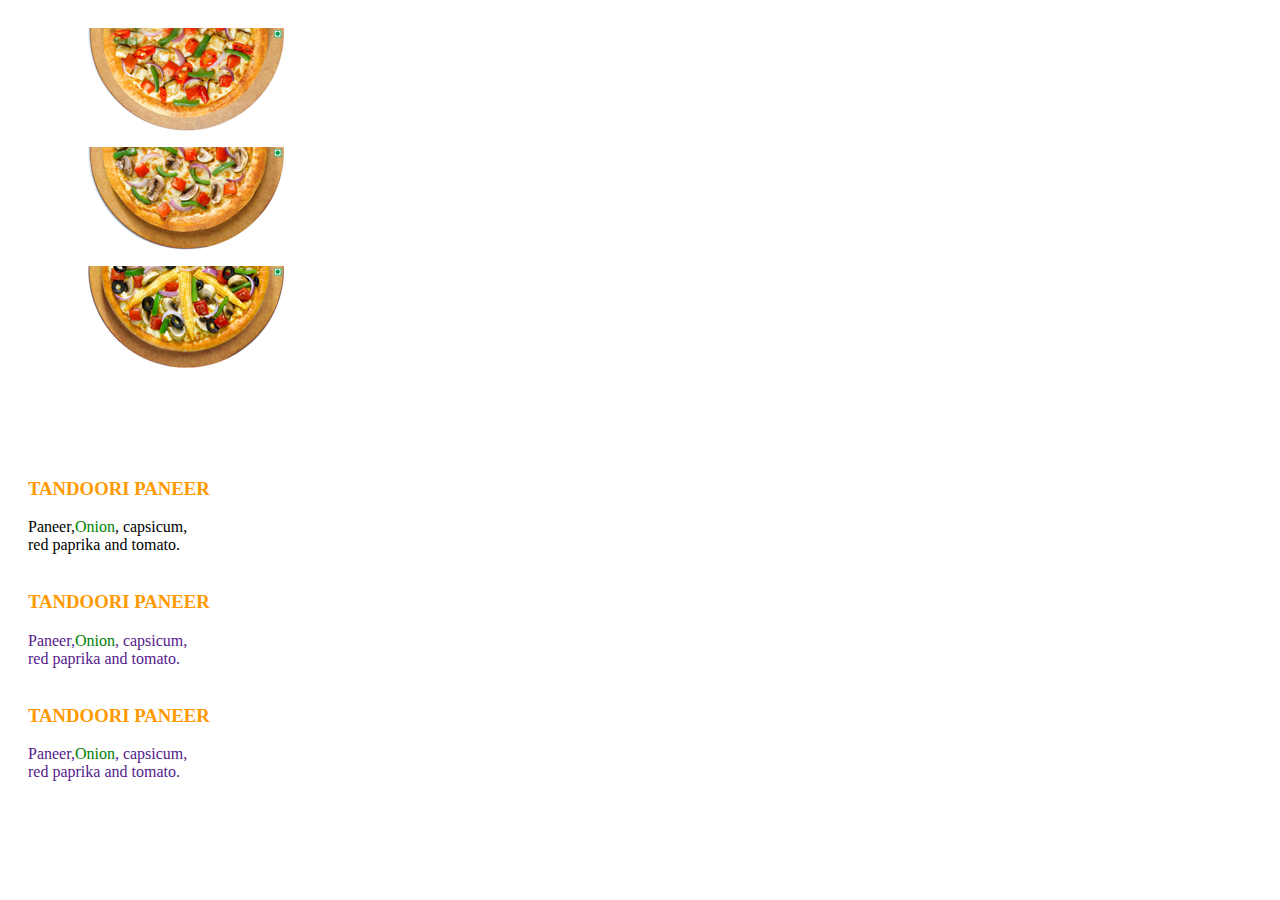
<file: sample.html>
<html>
  <head>
      <title>menu</title>
	  <link type="text/css" rel="stylesheet" href="stylesheet2.css">
  </head>
  <body>
     <div id="sideimg">
		
		    <ul>
			    <li><a href=""><img  src="tandoori-paneer.png"></a></li>
                <li><a href=""><img  src="veggie-lovers.png"></a></li>
                <li><a href=""><img  src="veggie-supreme.png"></a></li>
			</ul>
	  </div>
	  <div id="sideimg">
		
		    <ul>
			    <li><a href=""></a><h3> TANDOORI PANEER</h3>
				Paneer,<b1>Onion</b1>, capsicum,<br>
				red paprika and tomato.<br>
		        </li>
                <li><a href=""><h3> TANDOORI PANEER</h3>
				Paneer,<b1>Onion</b1>, capsicum,<br>
				red paprika and tomato.<br>
		        </a></li>
                <li><a href=""><h3> TANDOORI PANEER</h3>
				Paneer,<b1>Onion</b1>, capsicum,<br>
				red paprika and tomato.<br>
		        </a></li>
			</ul>
	  </div>
  </body>
</html>
</file>
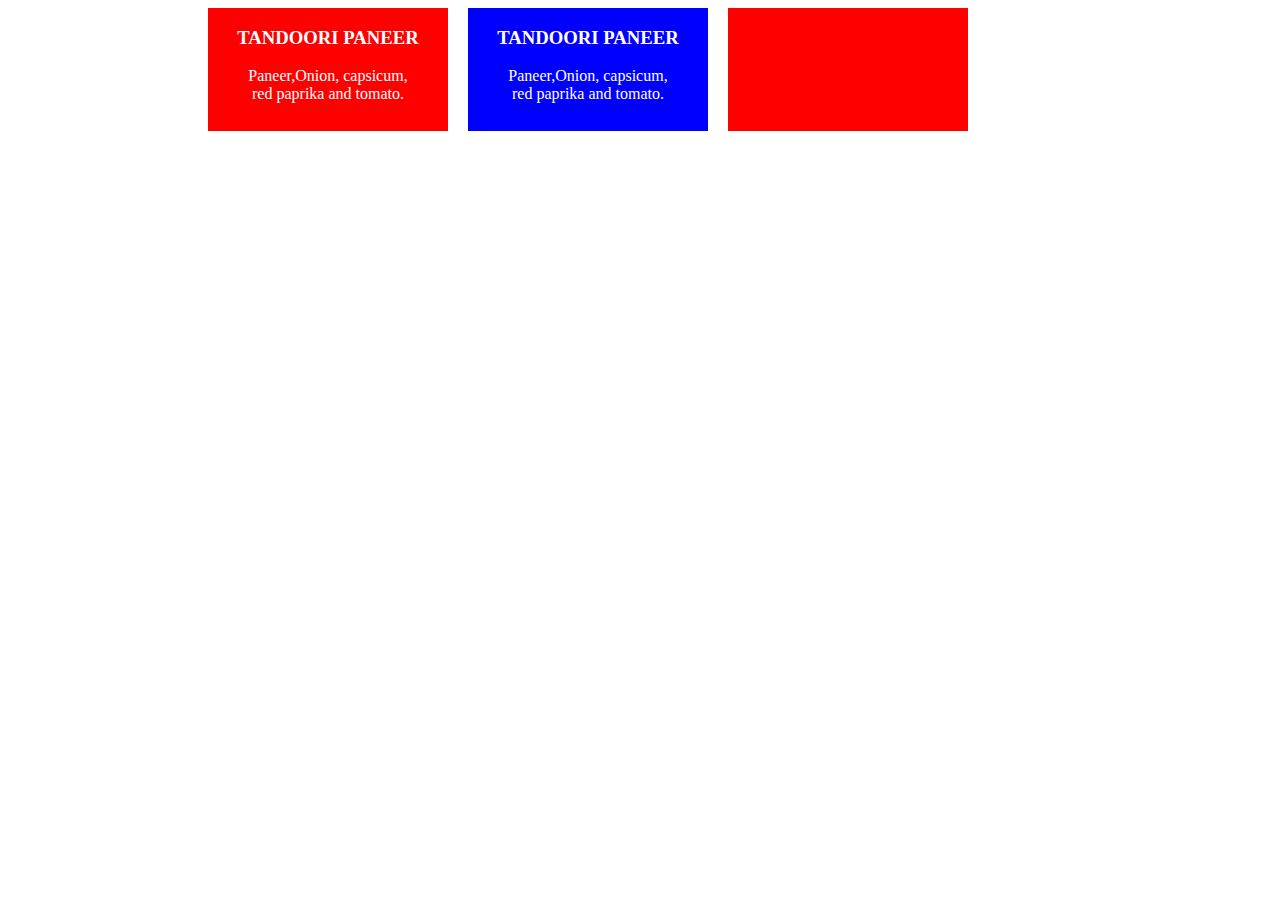
<file: sample1.html>
<html>
  <head>
      <title>menu</title>
	  <link type="text/css" rel="stylesheet" href="stylesheet3.css">
  </head>
  <body>
  
  <div id="wrapper">
     <div class="left">
		<h3> TANDOORI PANEER</h3>
				Paneer,<b1>Onion</b1>, capsicum,<br>
				red paprika and tomato.<br>
		  
	 </div>
	 <div class="middle">
		<h3> TANDOORI PANEER</h3>
				Paneer,<b1>Onion</b1>, capsicum,<br>
				red paprika and tomato.<br>
		  
	 </div>
	 <div class="right">
		
		  
	 </div>
  </div>	  
  </body>
</html>
</file>
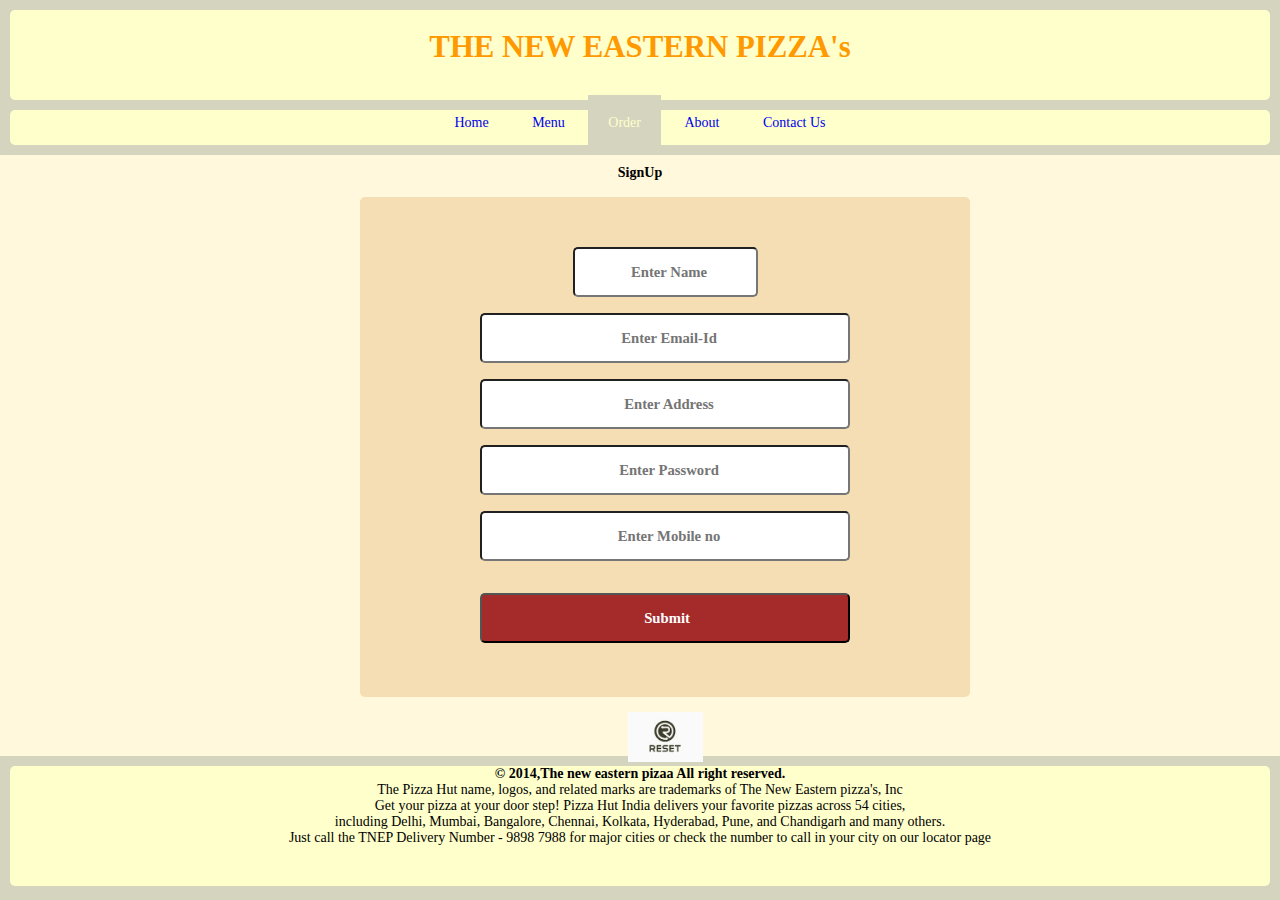
<file: signup.html>
<html>
   <head>
       <title>SIGN UP|Pizzeria</title>
	   <link type="text/css" rel="stylesheet" href="stylesheet1.css">
	   <script>
function myFunction() {
    document.getElementById("myForm").reset();
}


function validateForm()
{
var x=document.login.email.value;
var atpos=x.indexOf("@");
var dotpos=x.lastIndexOf(".");

var y=document.login.contact.value;


var user=document.login.name.value;
var user=user.trim();

var pass=document.login.password.value;
<!--var pass=pass.trim();-->

<!--var uzip=document.login.uzip.value;-->
<!--var uzip=uzip.trim();-->

var add=document.login.add.value;
<!--var add=add.trim();-->

var contact=document.login.contact.value;
<!--var contact=contact.trim();-->

var email=document.login.email.value;


if(user == '')
{
document.getElementById('error').innerHTML="Please Enter Username";
return false;
}
if(pass == '')
{
document.getElementById('error').innerHTML="Please Enter Password";
return false;
}

if(email == '')
{
document.getElementById('error').innerHTML="Please Enter Email";
return false;
}
if(add == '')
{
document.getElementById('error').innerHTML="Please Enter Address";
return false;
}
if(contact == '')
{
document.getElementById('error').innerHTML="Please Enter Contact";
return false;
}
<!--if(uzip == '')-->
<!--{-->
<!--document.getElementById('error').innerHTML="Please Enter uzip";-->
<!--return false;-->
<!--}-->


if (atpos< 1 || dotpos<atpos+2 || dotpos+2>=x.length)
{
alert("Not a valid e-mail address");
<!--document.getElementById('error').innerHTML="Not a valid e-mail address";-->
return false;
}
if(isNaN(y)||y.indexOf(" ")!=-1||y.length>10||y.length<10)
{
alert("Enter numeric value/number should be 10 digits")
return false; 
}


}


</script>
<meta http-equiv="Cache-Control" content="no-store" />
   </head>
   <body>
       <div id="header">
		   <h1>THE NEW EASTERN PIZZA's</h1>
		</div>
		
		<div id="navigation">
		
		    <ul>
			    <li><a href="index.php" >Home</a></li>
				<li><a href="table1.php" >Menu</a></li>
				<li><a href="login2.php" class="orderpage">Order</a></li>
			    <li><a href="about.php">About</a></li>
				<li><a href="contact.php">Contact Us</a></li>
					
			</ul>
		</div>
     
	    <div id="wrapper">
		
		<p1>SignUp</p1><br><br>
		
		<form action="addnewuser.php" method="POST" id="myForm" name="login" onSubmit="return validateForm()">
        <div  id="signupcontent">
		      <!-- <p1>SignUp</p1><br><br> -->
			  
			  <div id="error" align="center"></div>
			  
			  <input type="text" class="signupD" name="name" placeholder="Enter Name" ><br><br>
			  <input type="text" class="loginD" name="email" placeholder="Enter Email-Id" ><br><br>
			  <input type="text" class="loginD" name="add" placeholder="Enter Address" ><br><br>
			 <!-- <input type="text" class="loginD" name="uzip" placeholder="Enter Pincode" ><br><br>  -->
			  <input type="password" class="loginD" name="password" placeholder="Enter Password" ><br><br>
			  <input type="text" class="loginD" name="contact" placeholder="Enter Mobile no" ><br><br><br>
			  <input type="submit" class="Login" name="Submit" value="Submit"><br><br><br>
			  
			  
			  
		</div>
		<div id="signupcontent1">
		<img src="reset.jpg" onclick="myFunction()" value="Reset form" height="50" width="75">
		</div>
		</form>
	    </div>
		
		<div id="footer">
	                            <p1 class="highl">&copy 2014,The new eastern pizaa All right reserved.</p1><br> 
                  The Pizza Hut name, logos, and related marks are trademarks of The New Eastern pizza's, Inc<br>
               Get your pizza at your door step! Pizza Hut India delivers your favorite pizzas across 54 cities,<br>
			   including Delhi, Mumbai, Bangalore, Chennai, Kolkata, Hyderabad, Pune, and Chandigarh and many others.<br> 
 Just call the TNEP Delivery Number - 9898 7988 for major cities or check the number to call in your city on our locator page<br>
 
		</div>
         
		
   </body>   
</html>
</file>
<file: stylesheet2.css>
#sideimg  ul {
	list-style-type: none; 
	padding:20px;
}


#sideimg  ul  li a{
	
	display: inline;
	padding:60px;
}


#sideimg a {
	text-decoration: none;
}
/*
#sideimg {
	text-align: center;
}
*/

h3{
	color: #FF9900;
}


b1 {
color: #008000;

}
</file>
<file: stylesheet3.css>
#wrapper{
	color:white;
	text-align:center;
	margin-left:200px;
}
.left{
	width:240px;
	background-color: red;
	height:123px;
	float:left;
}

.middle{
	width:240px;
	background-color: blue;
	height:123px;
    float:left;
	margin-left:20px;
    margin-right:20px;
}

.right{
	
	width:240px;
	background-color: red;
	height:123px;
    float:left;
	margin-left: 20px:
}
</file>
<file: stylesheet1.css>
#header{
background-color: #FFFFCC;
margin: 10px;
height: 90px;
border-radius: 5px;

}

body {
background-color: #D4D4BF;
margin: 0px;
font-family: Century Gothic , Verdana , serif;
font-size: 14px;

}

#navigation{
background-color: #FFFFCC;
margin: 10px;
height: 35px;
border-radius: 5px;

}

#navigation  ul {
background-color: #FFFFCC;
padding: 5px;
text-align: center;
list-style-type: none;
margin: 10px;
border-radius: 5px;


}

#navigation  ul li {
display:inline;

}

#navigation   a {
text-decoration:none;
padding:20px;
}

#navigation  li a:hover {
  color: #FFFFCC;
  background-color: #D4D4BF;
}

#sideimg  ul {
	list-style-type: none; 
	padding:20px;
}

#sideimg  ul  li {
	
	display: inline;
	padding:60px;
}


#sideimg a {
	text-decoration: none;
}
.sideeimg {
	text-align: center;
	margin-top:10px;
	margin-bottom:10px;
}
h1 {
font-size: 220%;
font-weight: bold;
text-align:center;
color: #FF9900;
padding-top:20px;

}
.menupage{
  color: #FFFFCC;
  background-color: #D4D4BF;
}

.orderpage{
  color: #FFFFCC;
  background-color: #D4D4BF;
}

.aboutpage{
  color: #FFFFCC;
  background-color: #D4D4BF;
}
.contactpage{
  color: #FFFFCC;
  background-color: #D4D4BF;
}
/*
#content{
	background-color: #CCCCA3;
	margin-top:50px;
	text-align:center;
	border-radius:5px;
	width:220px;
	
}
*/
#wrapper{
	background-color:  #FFF8DC;
	padding:10px;
}
#wrapperr{
	background-color:  #FFF8DC;
	
}


#contactcontent{
	
	padding-top:10px;
	background-color: #F5DEB3;
	width:290px;
	border-radius:5px;
	margin-bottom: 10px;
    margin-right: 10px;
    margin-left: 500px;
	margin-top:10px;
    padding-left:10px;
	
}

p{
	padding-left:70px;
}

h2{
	text-align:center;
}

#aboutcontent{
	
	padding-top:10px;
	background-color: #F5DEB3;
	width:650px;
	border-radius:5px;
	height:420px;
    margin-bottom: 10px;
    margin-right: 10px;
    margin-left: 350px;
	padding-left:10px;
	
}

#ordercontent{
	
	padding-top:50px;
	background-color: #F5DEB3;
	width:400px;
	border-radius:5px;
	height:420px;
    margin-bottom: 10px;
    margin-right: 10px;
    margin-left: 400px;
	padding-left:30px;
	padding-right:30px;
	
}



#ordercontent1{
	
	padding-top:50px;
	background-color: #FFF8DC;
	width:400px;
	border-radius:5px;
	height:20px;
    margin-bottom: 10px;
    margin-right: 10px;
    margin-left: 400px;
    margin-top: 10px;
	padding-left:30px;
	padding-right:30px;
	padding-top:10px;
}


b  {
color: #FF9900;

}

b1 {
color: #008000;

}

#footer{
background-color: #FFFFCC;
margin: 10px;
height: 120px;
border-radius: 5px;
text-align:center;

}

p1 {

font-weight: bold;

}

.menu{
	font-weight: bold;
	display: block;
	background-color: #F5DEB3;
	width: 150px;
	padding-left: 10px;
	padding-right: 10px;
	padding-top: 10px;
	padding-bottom: 10px;
	border-radius: 5px;
	margin-top:10px;
	/*margin-left:260px;*/
	
   
}

h3{
	color: #FF9900;
}

.loginD{
	font-weight: bold;
	text-align:center;
	height:50px;
	border-radius:5px;
	padding-left:10px;
	width:370px;
	font-size:105%;
	font-family: Century Gothic , Verdana , serif;
}

.login{
	color:white;
	background-color: #A52A2A; 
	font-weight: bold;
	text-align:center;
	height:50px;
	border-radius:5px;
	padding-left:10px;
	width:370px;
	font-size:105%;
	font-family: Century Gothic , Verdana , serif;
}


 #signupcontent{  
	
	padding-top:50px;
	background-color: #F5DEB3;
	width:550px;
	border-radius:5px;
	height:450px;
    margin-bottom: 10px;
    margin-right: 10px;
    margin-left: 350px;
	padding-left:30px;
	padding-right:30px;
	padding-top:50px;
}

#signupcontent1{
	
	padding-top:50px;
	background-color: #FFF8DC;
	width:550px;
	border-radius:5px;
	height:20px;
    margin-bottom: 10px;
    margin-right: 10px;
    margin-left: 350px;
    margin-top: 5px;
	padding-left:30px;
	padding-right:30px;
        padding-top:5px;
	
}

.signupD{
	font-weight: bold;
	text-align:center;
	height:50px;
	border-radius:5px;
	padding-left:10px;
	width:185px;
	font-size:105%;
	font-family: Century Gothic , Verdana , serif;
}


#wrapper{
	
	text-align:center;
	margin-left:0px;
}



#block1{
	float:left;
	margin-left:270px;
	height:120px;
}
#block2{
	float:left;
	margin-left:150px;
	height:120px;
}
#block3{
	float:left;
	margin-left:150px;
	height:120px;
	margin-right:250px;
}

#wrapper1{
	
	text-align:center;
	margin-left:0px;
	margin-bottom:10px;
}



#block4{
	clear:both;
	float:left;
	margin-left:270px;
	height:120px;
}
#block5{
	float:left;
	margin-left:150px;
	height:140px;
}
#block6{

	margin-right:260px;
	height:200px;
	float:right;
	
}

.wrapper3{
	background-color: #F5DEB3;
}

#mainn{
	background-color: #FFF8DC;
}






#Obutton{
	margin-top:20px;
	margin-left:500px;
}



#Delcontent{
	
	padding-top:50px;
	background-color: #F5DEB3;
	width:450px;
	border-radius:5px;
	height:420px;
    margin-bottom: 10px;
    margin-right: 10px;
    margin-left: 420px;
	padding-left:50px;
	padding-right:0px;
	
}

.Del{
	font-weight: bold;
	text-align:center;
	height:50px;
	border-radius:5px;
	padding-left:10px;
	padding-right:10px;
	width:370px;
	font-size:105%;
	font-family: Century Gothic , Verdana , serif;
}

i {
	text-align: right;
}


/*-------------------------------------------------*/


.myButton{
	color:white;
	background-color: #A52A2A; 
	font-weight: bold;
	text-align:center;
	height:30px;
	border-radius:5px;
	padding-left:10px;
	width:100px;
	font-size:105%;
	font-family: Century Gothic , Verdana , serif;
}


.myButton1{
	color:white;
	background-color: #A52A2A; 
	font-weight: bold;
	text-align:center;
	height:50px;
	border-radius:5px;
	padding-left:10px;
	width:100px;
	font-size:105%;
	font-family: Century Gothic , Verdana , serif;
}
</file>
